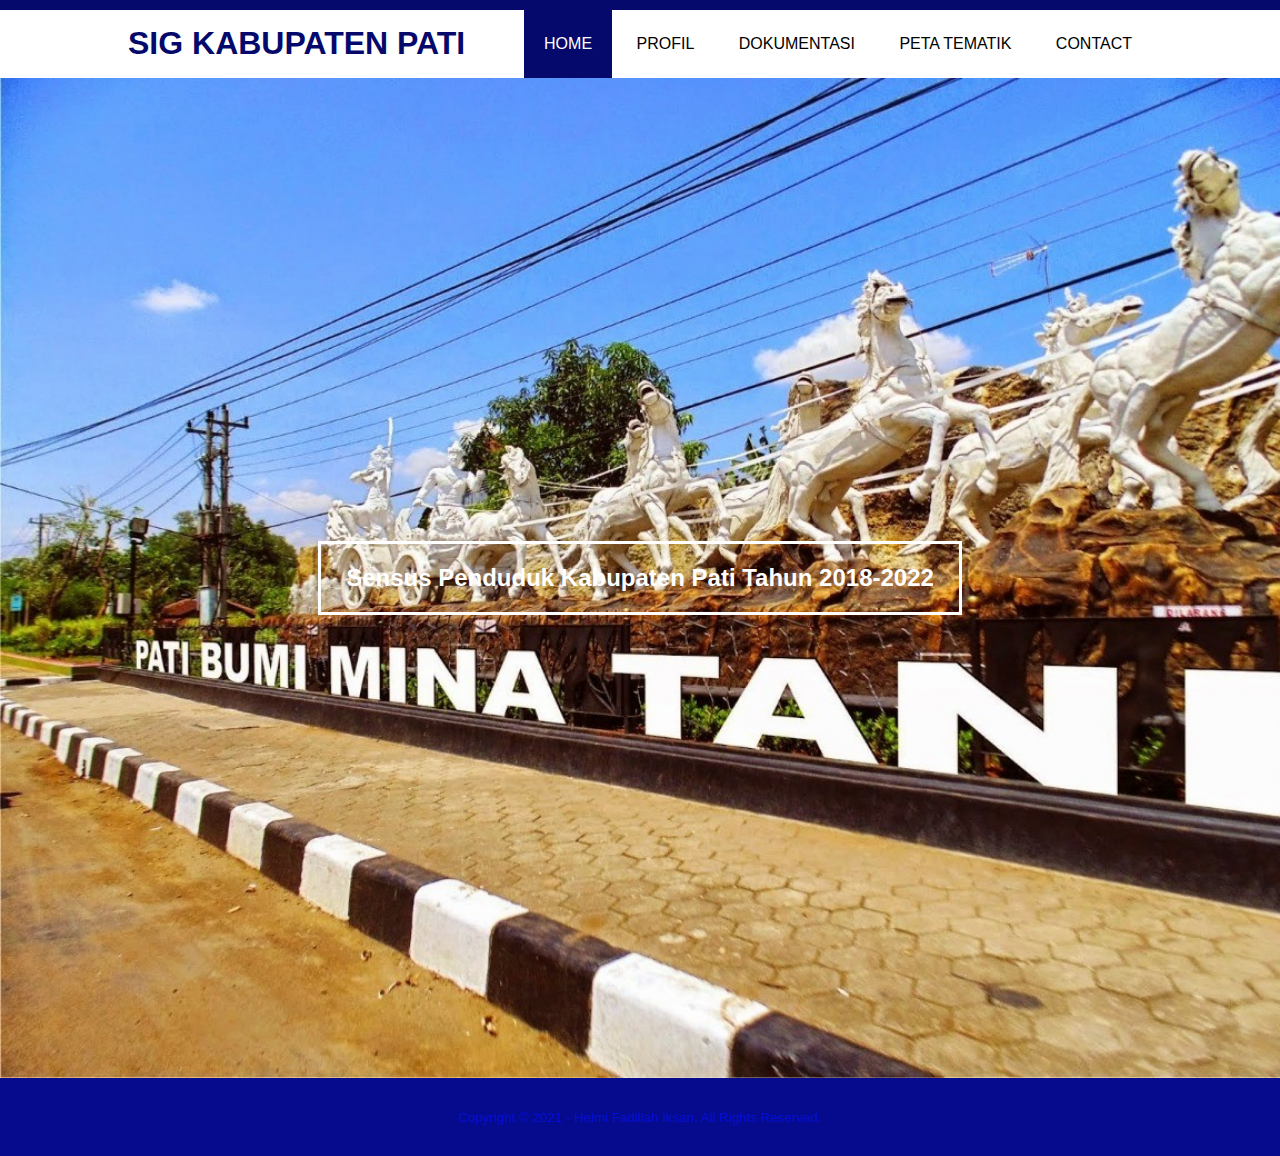
<file: index.html>
<!DOCTYPE html>
<html>
<head>
	<meta charset="utf-8">
	<meta name="viewport" content="width=device-width, initial-scale=1">
	<title>Helmi Fadillah Iksan</title>
	<link rel="stylesheet" type="text/css" href="style.css">

</head>
<body>

	<!-- header -->
	<header>
	<div class="medsos">
		<div class="container">
			</ul>
		</div>
	</div>
	<header>
		<div class="container">
		<h1><a href="index.html">SIG KABUPATEN PATI</a></h1>
		<ul>
			<li class="active"><a href="index.html">HOME</a></li>
			<li><a href="profil.html">PROFIL</a></li>
			<li><a href="dokumentasi.html">DOKUMENTASI</a></li>
			<li><a href="peta tematik.html">PETA TEMATIK</a></li>
			<li><a href="contact.html">CONTACT</a></li>
		</ul>
		<div>
	</header>

	<!-- banner -->
	<section class="banner">
		<h2>Sensus Penduduk Kabupaten Pati Tahun 2018-2022</h2>
	</section>

	<!-- footer -->
	<footer>
		<div class="container">
			<small> Copyright &copy; 2021 - Helmi Fadillah Iksan, All Rights Reserved.</small>
		</div>
	</footer>
</body>
</html>
</file>
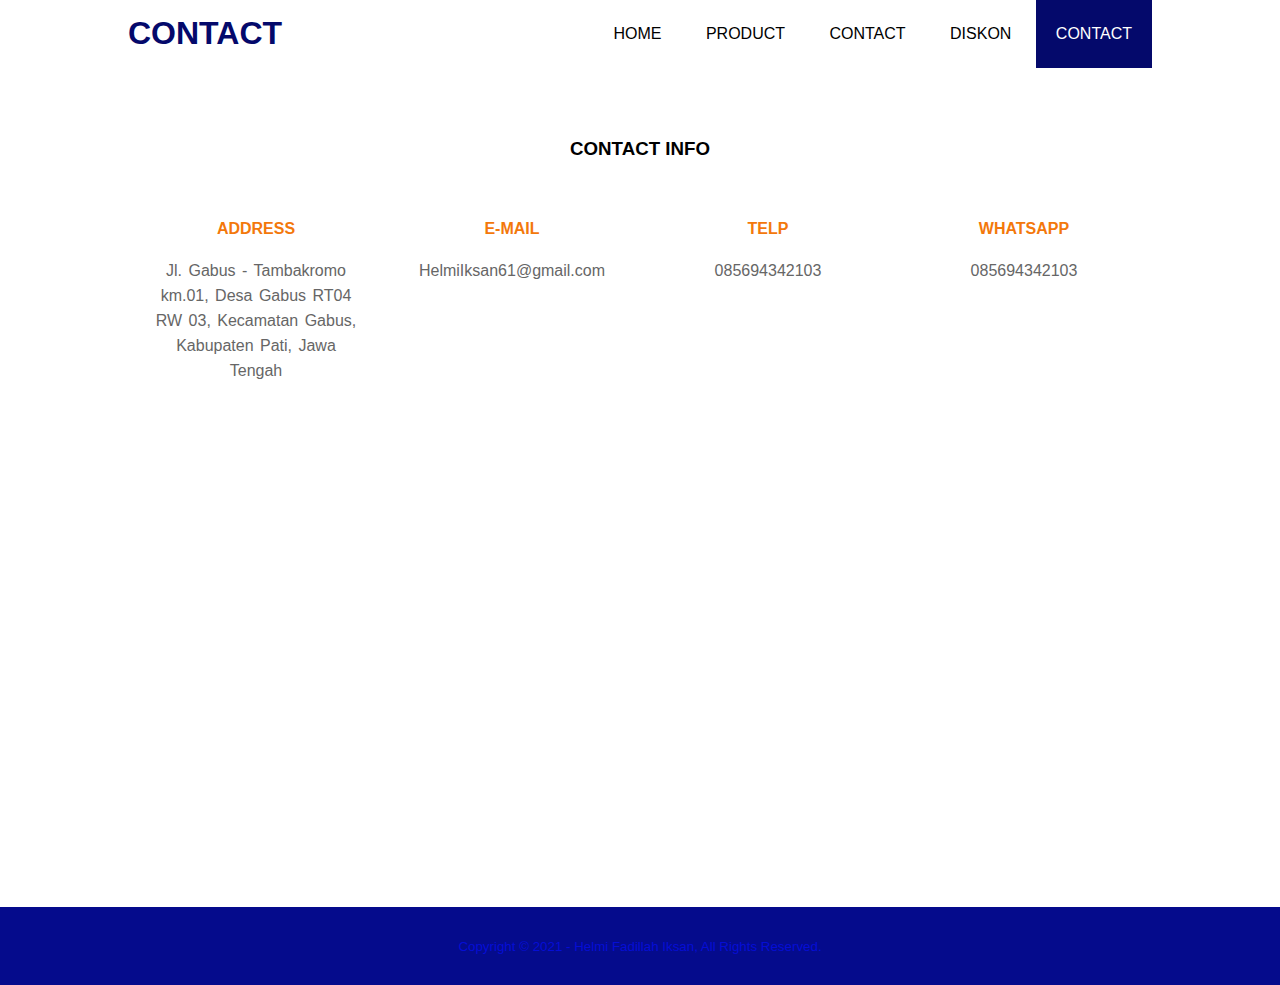
<file: contact.html>
<!DOCTYPE html>
<html>
<head>
	<meta charset="utf-8">
	<meta name="viewport" content="width=device-width, initial-scale=1">
	<title>Helmi Fadillah Iksan</title>
	<link rel="stylesheet" type="text/css" href="css/style.css">
	<link rel="stylesheet" type="text/css" href="https://cdnjs.cloudflare.com/ajax/libs/font-awesome/6.0.0-beta2/css/all.min.css">
</head>
<body>

	<!-- header -->
	<header>
		<div class="container">
		<h1><a href="index.html">CONTACT</a></h1>
		<ul>
			<li><a href="index.html">HOME</a></li>
			<li><a href="profil.html">PRODUCT</a></li>
			<li><a href="dokumentasi.html">CONTACT</a></li>
			<li><a href="peta tematik.html">DISKON</a></li>
            <li class="active"><a href="contact.html">CONTACT</a></li>
		</ul>
		<div>
	</header>



	<!-- about -->
	<section class="about">
		<div class="container">
			 <h3>CONTACT INFO</h3>
			 <div class="box">
			 	<div class="col-4">
			 		<h4>ADDRESS</h4>
			 		<p>Jl. Gabus - Tambakromo km.01, Desa Gabus RT04 RW 03, Kecamatan Gabus, Kabupaten Pati, Jawa Tengah</p>
			 </div>
			 	 <div class="box">
			 	<div class="col-4">
			 		<h4>E-MAIL</h4>
			 		<p>HelmiIksan61@gmail.com</p>
			 </div>
			 	 <div class="box">
			 	<div class="col-4">
			 		<h4>TELP</h4>
			 		<p>085694342103</p>
			 </div>
			 	 <div class="box">
			 	<div class="col-4">
			 		<h4>WHATSAPP</h4>
			 		<p>085694342103</p>
			 </div>
			 <iframe src="https://www.google.com/maps/embed?pb=!1m18!1m12!1m3!1d63387.465530596004!2d110.99109883116121!3d-6.804289684765341!2m3!1f0!2f0!3f0!3m2!1i1024!2i768!4f13.1!3m3!1m2!1s0x2e70cdbfd0eb7147%3A0x4027a76e352f2c0!2sGabus%2C%20Kabupaten%20Pati%2C%20Jawa%20Tengah!5e0!3m2!1sid!2sid!4v1636437682730!5m2!1sid!2sid" width="100%" height="450" style="border:0;" allowfullscreen="" loading="lazy"></iframe>
		</div>
	</section>


	<!-- footer -->
	<footer>
		<div class="container">
			<small> Copyright &copy; 2021 - Helmi Fadillah Iksan, All Rights Reserved.</small>
		</div>
	</footer>
</body>
</html>
</file>
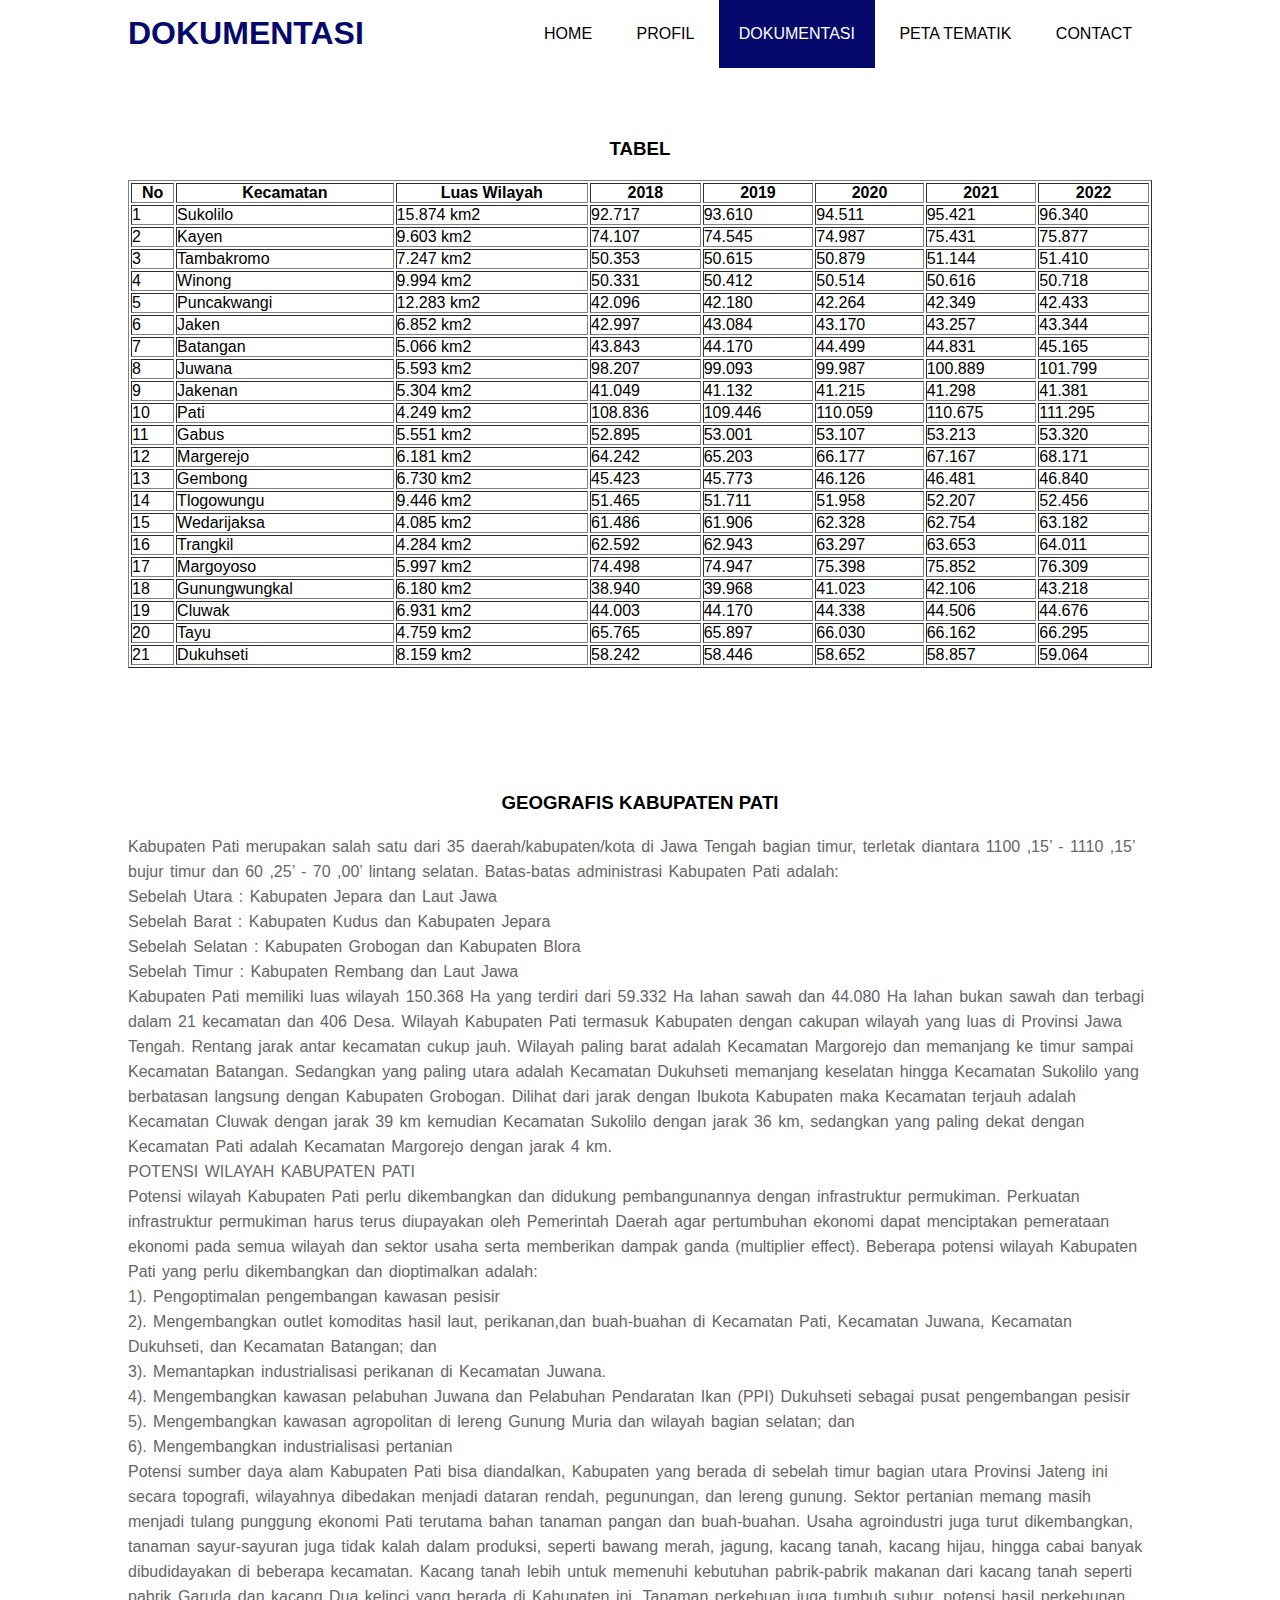
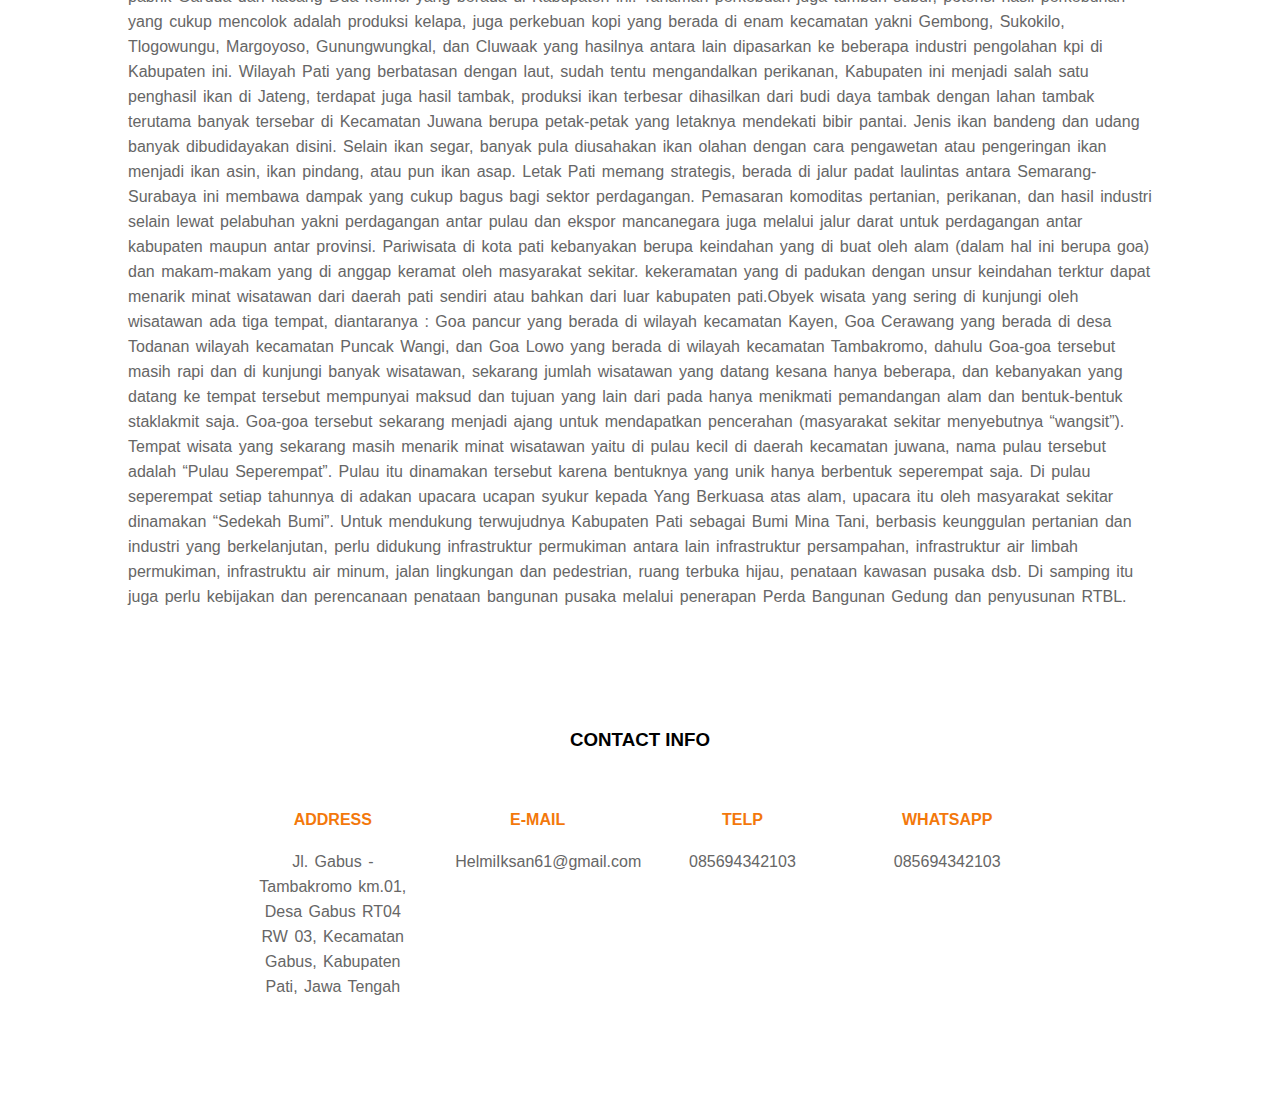
<file: dokumentasi.html>
<!DOCTYPE html>
<html>
<head>
	<meta charset="utf-8">
	<meta name="viewport" content="width=device-width, initial-scale=1">
	<title>Helmi Fadillah Iksan</title>
	<link rel="stylesheet" type="text/css" href="css/style.css">
	<link rel="stylesheet" type="text/css" href="https://cdnjs.cloudflare.com/ajax/libs/font-awesome/6.0.0-beta2/css/all.min.css">
</head>
<body>

	<!-- header -->
    
	<header>
		<div class="container">
		<h1><a href="index.html">DOKUMENTASI</a></h1>
		<ul>
			<li><a href="index.html">HOME</a></li>
			<li><a href="profil.html">PROFIL</a></li>
			<li class="active"><a href="dokumentasi.html">DOKUMENTASI</a></li>
			<li><a href="peta tematik.html">PETA TEMATIK</a></li>
			<li><a href="contact.html">CONTACT</a></li>
		</ul>
		<div>
	</header>

	<!-- about -->
	<section class="about">
		<div class="container">
			 <h3>TABEL</h3>
			 <p>
			 <table border="1" style="width: 100%"
			<tr>
				<th>No</th>
				<th>Kecamatan</th>
				<th>Luas Wilayah</th>
				<th>2018</th>
				<th>2019</th>
				<th>2020</th>
				<th>2021</th>
				<th>2022</th>
			</tr>
			<tr>
				<td>1</td>
				<td>Sukolilo</td>
				<td>15.874 km2</td>
				<td>92.717</td>
				<td>93.610</td>
				<td>94.511</td>
				<td>95.421</td>
				<td>96.340</td>
			</tr>
			<tr>
				<td>2</td>
				<td>Kayen</td>
				<td>9.603 km2</td>
				<td>74.107</td>
				<td>74.545</td>
				<td>74.987</td>
				<td>75.431</td>
				<td>75.877</td>
			</tr>
			<tr>
				<td>3</td>
				<td>Tambakromo</td>
				<td>7.247 km2</td>
				<td>50.353</td>
				<td>50.615</td>
				<td>50.879</td>
				<td>51.144</td>
				<td>51.410</td>
			</tr>
			<tr>
				<td>4</td>
				<td>Winong</td>
				<td>9.994 km2</td>
				<td>50.331</td>
				<td>50.412</td>
				<td>50.514</td>
				<td>50.616</td>
				<td>50.718</td>
			</tr>
			<tr>
				<td>5</td>
				<td>Puncakwangi</td>
				<td>12.283 km2</td>
				<td>42.096</td>
				<td>42.180</td>
				<td>42.264</td>
				<td>42.349</td>
				<td>42.433</td>
			</tr>
			<tr>
				<td>6</td>
				<td>Jaken</td>
				<td>6.852 km2</td>
				<td>42.997</td>
				<td>43.084</td>
				<td>43.170</td>
				<td>43.257</td>
				<td>43.344</td>
			</tr>
			<tr>
				<td>7</td>
				<td>Batangan</td>
				<td>5.066 km2</td>
				<td>43.843</td>
				<td>44.170</td>
				<td>44.499</td>
				<td>44.831</td>
				<td>45.165</td>
			</tr>
			<tr>
				<td>8</td>
				<td>Juwana</td>
				<td>5.593 km2</td>
				<td>98.207</td>
				<td>99.093</td>
				<td>99.987</td>
				<td>100.889</td>
				<td>101.799</td>
			</tr>
			<tr>
				<td>9</td>
				<td>Jakenan</td>
				<td>5.304 km2</td>
				<td>41.049</td>
				<td>41.132</td>
				<td>41.215</td>
				<td>41.298</td>
				<td>41.381</td>
			</tr>
			<tr>
				<td>10</td>
				<td>Pati</td>
				<td>4.249 km2</td>
				<td>108.836</td>
				<td>109.446</td>
				<td>110.059</td>
				<td>110.675</td>
				<td>111.295</td>
			</tr>
			<tr>
				<td>11</td>
				<td>Gabus</td>
				<td>5.551 km2</td>
				<td>52.895</td>
				<td>53.001</td>
				<td>53.107</td>
				<td>53.213</td>
				<td>53.320</td>
			</tr>
			<tr>
				<td>12</td>
				<td>Margerejo</td>
				<td>6.181 km2</td>
				<td>64.242</td>
				<td>65.203</td>
				<td>66.177</td>
				<td>67.167</td>
				<td>68.171</td>
			</tr>
			<tr>
				<td>13</td>
				<td>Gembong</td>
				<td>6.730 km2</td>
				<td>45.423</td>
				<td>45.773</td>
				<td>46.126</td>
				<td>46.481</td>
				<td>46.840</td>
			</tr>
			<tr>
				<td>14</td>
				<td>Tlogowungu</td>
				<td>9.446 km2</td>
				<td>51.465</td>
				<td>51.711</td>
				<td>51.958</td>
				<td>52.207</td>
				<td>52.456</td>
			</tr>
			<tr>
				<td>15</td>
				<td>Wedarijaksa</td>
				<td>4.085 km2</td>
				<td>61.486</td>
				<td>61.906</td>
				<td>62.328</td>
				<td>62.754</td>
				<td>63.182</td>
			</tr>
			<tr>
				<td>16</td>
				<td>Trangkil</td>
				<td>4.284 km2</td>
				<td>62.592</td>
				<td>62.943</td>
				<td>63.297</td>
				<td>63.653</td>
				<td>64.011</td>
			</tr>
			<tr>
				<td>17</td>
				<td>Margoyoso</td>
				<td>5.997 km2</td>
				<td>74.498</td>
				<td>74.947</td>
				<td>75.398</td>
				<td>75.852</td>
				<td>76.309</td>
			</tr>
			<tr>
				<td>18</td>
				<td>Gunungwungkal</td>
				<td>6.180 km2</td>
				<td>38.940</td>
				<td>39.968</td>
				<td>41.023</td>
				<td>42.106</td>
				<td>43.218</td>
			</tr>
			<tr>
				<td>19</td>
				<td>Cluwak</td>
				<td>6.931 km2</td>
				<td>44.003</td>
				<td>44.170</td>
				<td>44.338</td>
				<td>44.506</td>
				<td>44.676</td>
			</tr>
			<tr>
				<td>20</td>
				<td>Tayu</td>
				<td>4.759 km2</td>
				<td>65.765</td>
				<td>65.897</td>
				<td>66.030</td>
				<td>66.162</td>
				<td>66.295</td>
			</tr>
			<tr>
				<td>21</td>
				<td>Dukuhseti</td>
				<td>8.159 km2</td>
				<td>58.242</td>
				<td>58.446</td>
				<td>58.652</td>
				<td>58.857</td>
				<td>59.064</td>
			</tr>
		</table>
	</body>

<BR>
<BR>
<BR>
        <!-- about -->
	<section class="about">
		
			 <h3>GEOGRAFIS KABUPATEN PATI</h3>
			 <p>Kabupaten Pati merupakan salah satu dari 35 daerah/kabupaten/kota di Jawa Tengah 
bagian timur, terletak diantara 1100 ,15’ - 1110 ,15’ bujur timur dan 60 ,25’ - 70 ,00’ lintang selatan. 
Batas-batas administrasi Kabupaten Pati adalah: 
<p> Sebelah Utara : Kabupaten Jepara dan Laut Jawa <p> Sebelah Barat : Kabupaten Kudus dan Kabupaten Jepara 
<p> Sebelah Selatan : Kabupaten Grobogan dan Kabupaten Blora 
<P> Sebelah Timur : Kabupaten Rembang dan Laut Jawa 
<p> Kabupaten Pati memiliki luas wilayah 150.368 Ha yang terdiri dari 59.332 Ha lahan sawah 
dan 44.080 Ha lahan bukan sawah dan terbagi dalam 21 kecamatan dan 406 Desa. Wilayah 
Kabupaten Pati termasuk Kabupaten dengan cakupan wilayah yang luas di Provinsi Jawa Tengah. 
Rentang jarak antar kecamatan cukup jauh. Wilayah paling barat adalah Kecamatan Margorejo dan 
memanjang ke timur sampai Kecamatan Batangan. Sedangkan yang paling utara adalah 
Kecamatan Dukuhseti memanjang keselatan hingga Kecamatan Sukolilo yang berbatasan langsung 
dengan Kabupaten Grobogan. Dilihat dari jarak dengan Ibukota Kabupaten maka Kecamatan 
terjauh adalah Kecamatan Cluwak dengan jarak 39 km kemudian Kecamatan Sukolilo dengan jarak 
36 km, sedangkan yang paling dekat dengan Kecamatan Pati adalah Kecamatan Margorejo dengan 
jarak 4 km.
<p>
<P>
<p>POTENSI WILAYAH KABUPATEN PATI</p>
<p>
<p>Potensi wilayah Kabupaten Pati perlu dikembangkan dan didukung pembangunannya 
dengan infrastruktur permukiman. Perkuatan infrastruktur permukiman harus terus diupayakan 
oleh Pemerintah Daerah agar pertumbuhan ekonomi dapat menciptakan pemerataan ekonomi 
pada semua wilayah dan sektor usaha serta memberikan dampak ganda (multiplier effect). 
Beberapa potensi wilayah Kabupaten Pati yang perlu dikembangkan dan dioptimalkan adalah:
<P>1). Pengoptimalan pengembangan kawasan pesisir 
<P>2). Mengembangkan outlet komoditas hasil laut, perikanan,dan buah-buahan di Kecamatan 
Pati, Kecamatan Juwana, Kecamatan Dukuhseti, dan Kecamatan Batangan; dan 
<P>3). Memantapkan industrialisasi perikanan di Kecamatan Juwana. 
<P>4). Mengembangkan kawasan pelabuhan Juwana dan Pelabuhan Pendaratan Ikan (PPI) 
Dukuhseti sebagai pusat pengembangan pesisir 
<P>5). Mengembangkan kawasan agropolitan di lereng Gunung Muria dan wilayah bagian 
selatan; dan 
<P>6). Mengembangkan industrialisasi pertanian 
<P>Potensi sumber daya alam Kabupaten Pati bisa diandalkan, Kabupaten yang berada di 
sebelah timur bagian utara Provinsi Jateng ini secara topografi, wilayahnya dibedakan menjadi 
dataran rendah, pegunungan, dan lereng gunung. Sektor pertanian memang masih menjadi tulang 
punggung ekonomi Pati terutama bahan tanaman pangan dan buah-buahan. Usaha agroindustri 
juga turut dikembangkan, tanaman sayur-sayuran juga tidak kalah dalam produksi, seperti bawang 
merah, jagung, kacang tanah, kacang hijau, hingga cabai banyak dibudidayakan di beberapa 
kecamatan. 
Kacang tanah lebih untuk memenuhi kebutuhan pabrik-pabrik makanan dari kacang tanah 
seperti pabrik Garuda dan kacang Dua kelinci yang berada di Kabupaten ini. Tanaman perkebuan 
juga tumbuh subur, potensi hasil perkebunan yang cukup mencolok adalah produksi kelapa, juga 
perkebuan kopi yang berada di enam kecamatan yakni Gembong, Sukokilo, Tlogowungu, 
Margoyoso, Gunungwungkal, dan Cluwaak yang hasilnya antara lain dipasarkan ke beberapa 
industri pengolahan kpi di Kabupaten ini. 
Wilayah Pati yang berbatasan dengan laut, sudah tentu mengandalkan perikanan, 
Kabupaten ini menjadi salah satu penghasil ikan di Jateng, terdapat juga hasil tambak, produksi 
ikan terbesar dihasilkan dari budi daya tambak dengan lahan tambak terutama banyak tersebar di 
Kecamatan Juwana berupa petak-petak yang letaknya mendekati bibir pantai. Jenis ikan bandeng 
dan udang banyak dibudidayakan disini. Selain ikan segar, banyak pula diusahakan ikan olahan 
dengan cara pengawetan atau pengeringan ikan menjadi ikan asin, ikan pindang, atau pun ikan 
asap. 
Letak Pati memang strategis, berada di jalur padat laulintas antara Semarang-Surabaya ini 
membawa dampak yang cukup bagus bagi sektor perdagangan. Pemasaran komoditas pertanian, 
perikanan, dan hasil industri selain lewat pelabuhan yakni perdagangan antar pulau dan ekspor 
mancanegara juga melalui jalur darat untuk perdagangan antar kabupaten maupun antar provinsi. 
Pariwisata di kota pati kebanyakan berupa keindahan yang di buat oleh alam (dalam hal ini 
berupa goa) dan makam-makam yang di anggap keramat oleh masyarakat sekitar. kekeramatan 
yang di padukan dengan unsur keindahan terktur dapat menarik minat wisatawan dari daerah pati 
sendiri atau bahkan dari luar kabupaten pati.Obyek wisata yang sering di kunjungi oleh wisatawan ada tiga tempat, diantaranya : Goa 
pancur yang berada di wilayah kecamatan Kayen, Goa Cerawang yang berada di desa Todanan 
wilayah kecamatan Puncak Wangi, dan Goa Lowo yang berada di wilayah kecamatan Tambakromo, 
dahulu Goa-goa tersebut masih rapi dan di kunjungi banyak wisatawan, sekarang jumlah 
wisatawan yang datang kesana hanya beberapa, dan kebanyakan yang datang ke tempat tersebut 
mempunyai maksud dan tujuan yang lain dari pada hanya menikmati pemandangan alam dan bentuk-bentuk staklakmit saja. Goa-goa tersebut sekarang menjadi ajang untuk mendapatkan pencerahan (masyarakat sekitar menyebutnya “wangsit”). 
Tempat wisata yang sekarang masih menarik minat wisatawan yaitu di pulau kecil di daerah 
kecamatan juwana, nama pulau tersebut adalah “Pulau Seperempat”. Pulau itu dinamakan 
tersebut karena bentuknya yang unik hanya berbentuk seperempat saja. Di pulau seperempat 
setiap tahunnya di adakan upacara ucapan syukur kepada Yang Berkuasa atas alam, upacara itu 
oleh masyarakat sekitar dinamakan “Sedekah Bumi”. 
Untuk mendukung terwujudnya Kabupaten Pati sebagai Bumi Mina Tani, berbasis 
keunggulan pertanian dan industri yang berkelanjutan, perlu didukung infrastruktur permukiman 
antara lain infrastruktur persampahan, infrastruktur air limbah permukiman, infrastruktu air 
minum, jalan lingkungan dan pedestrian, ruang terbuka hijau, penataan kawasan pusaka dsb. Di 
samping itu juga perlu kebijakan dan perencanaan penataan bangunan pusaka melalui penerapan 
Perda Bangunan Gedung dan penyusunan RTBL.</h2>
</section>


		<!-- about -->
		<section class="about">
			<div class="container">
				 <h3>CONTACT INFO</h3>
				 <div class="box">
					 <div class="col-4">
						 <h4>ADDRESS</h4>
						 <p>Jl. Gabus - Tambakromo km.01, Desa Gabus RT04 RW 03, Kecamatan Gabus, Kabupaten Pati, Jawa Tengah</p>
				 </div>
					  <div class="box">
					 <div class="col-4">
						 <h4>E-MAIL</h4>
						 <p>HelmiIksan61@gmail.com</p>
				 </div>
					  <div class="box">
					 <div class="col-4">
						 <h4>TELP</h4>
						 <p>085694342103</p>
				 </div>
					  <div class="box">
					 <div class="col-4">
						 <h4>WHATSAPP</h4>
						 <p>085694342103</p>
	
	</section>


</body>
</html>
</file>
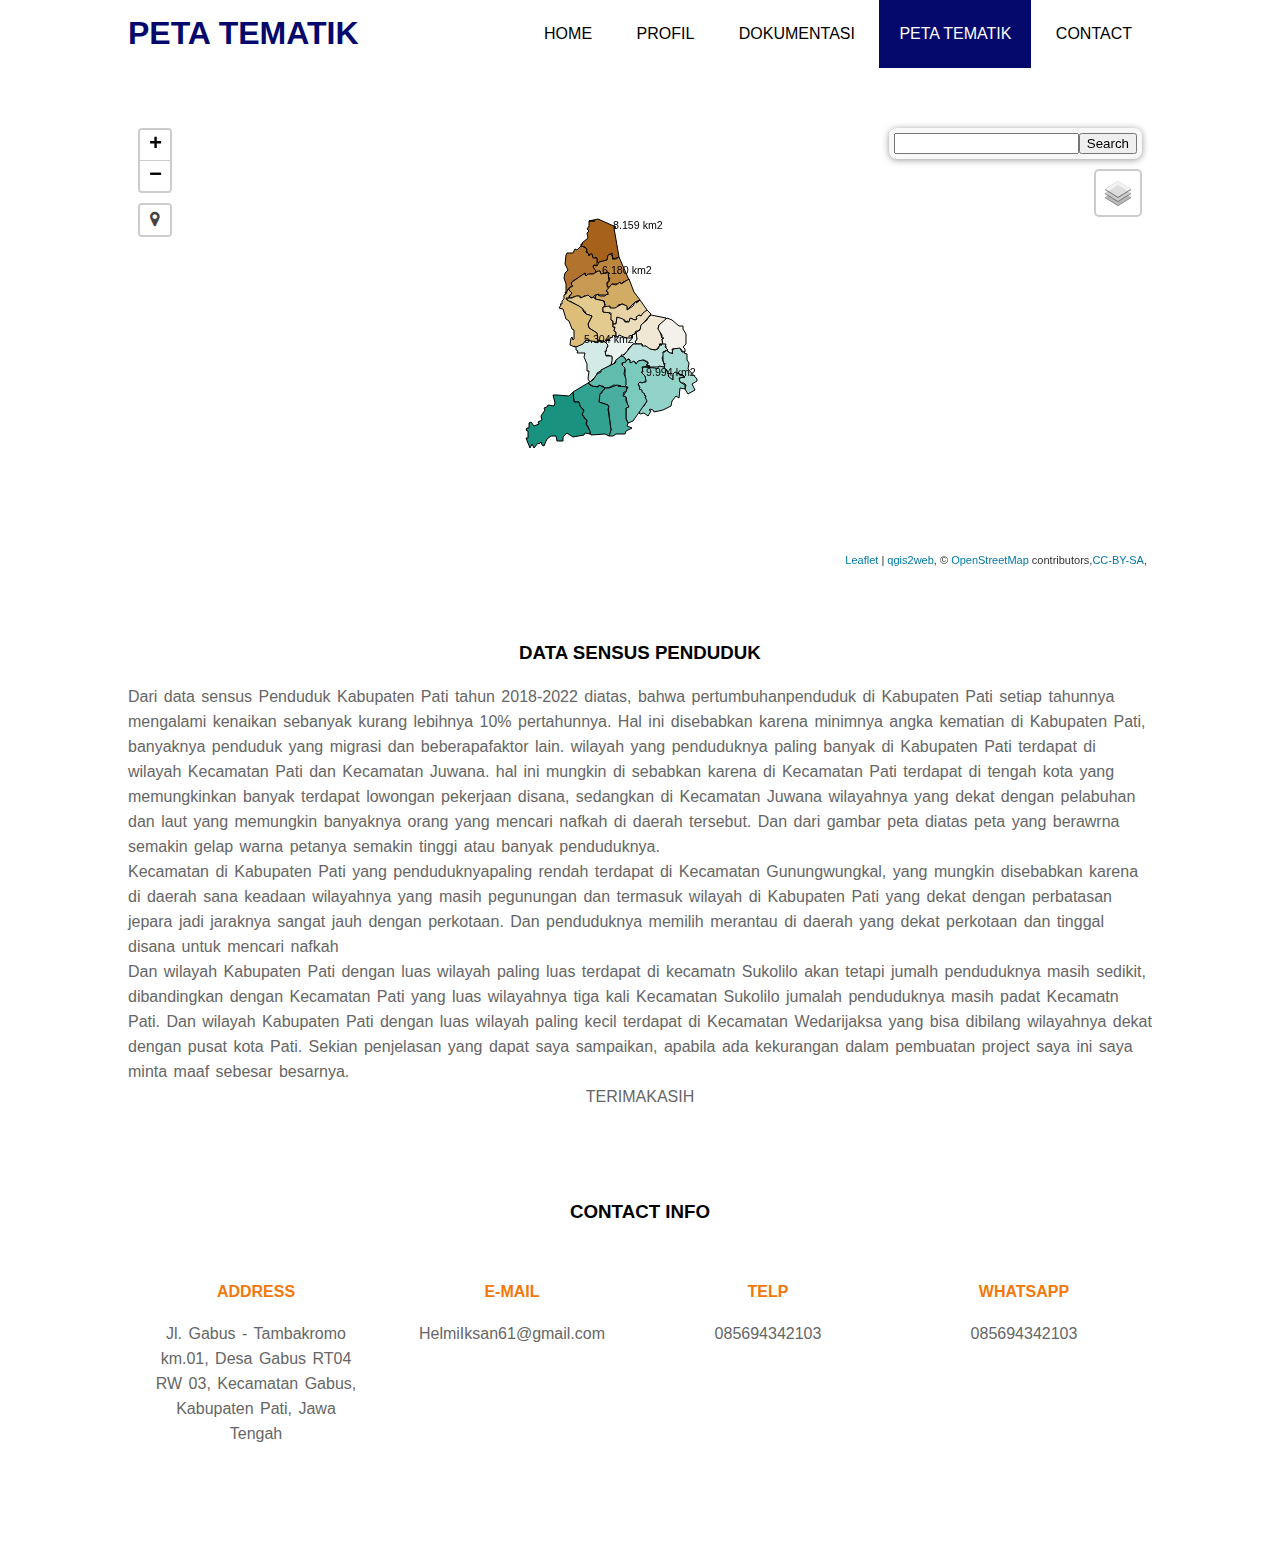
<file: peta tematik.html>
<!DOCTYPE html>
<html>
<head>
	<meta charset="utf-8">
	<meta name="viewport" content="width=device-width, initial-scale=1">
	<title>Helmi Fadillah Iksan</title>
	<link rel="stylesheet" type="text/css" href="css/style.css">
	<link rel="stylesheet" type="text/css" href="https://cdnjs.cloudflare.com/ajax/libs/font-awesome/6.0.0-beta2/css/all.min.css">
</head>
<body>

	<!-- header -->
	<header>
		<div class="container">
		<h1><a href="index.html">PETA TEMATIK</a></h1>
		<ul>
			<li><a href="index.html">HOME</a></li>
			<li><a href="profil.html">PROFIL</a></li>
			<li><a href="dokumentasi.html">DOKUMENTASI</a></li>
			<li class="active"><a href="peta tematik.html">PETA TEMATIK</a></li>
			<li><a href="contact.html">CONTACT</a></li>
		</ul>
		<div>
	</header>



	<!-- about -->
	<section class="about">
		<div class="container">
			<iframe src="peta pati/index.html" width="100%" height="450" style="border:0;" allowfullscreen="" loading="lazy"></iframe>
			
			  <!-- about -->
	<section class="about">
		
		<h3>DATA SENSUS PENDUDUK</h3>
		<p>Dari data sensus Penduduk Kabupaten Pati tahun 2018-2022 diatas, bahwa pertumbuhanpenduduk di Kabupaten Pati setiap tahunnya mengalami kenaikan sebanyak kurang lebihnya 10% pertahunnya. Hal ini disebabkan karena minimnya angka kematian di Kabupaten Pati,
			banyaknya penduduk yang migrasi dan beberapafaktor lain. wilayah yang penduduknya paling banyak di Kabupaten Pati terdapat di wilayah Kecamatan Pati dan Kecamatan Juwana. 
			hal ini mungkin di sebabkan karena di Kecamatan Pati terdapat di tengah kota yang memungkinkan banyak terdapat lowongan pekerjaan disana, sedangkan
			di Kecamatan Juwana wilayahnya yang dekat dengan pelabuhan dan laut yang memungkin banyaknya orang yang mencari nafkah di daerah tersebut.
			Dan dari gambar peta diatas peta yang berawrna semakin gelap warna petanya semakin tinggi atau banyak penduduknya.
		<p>Kecamatan di Kabupaten Pati yang penduduknyapaling rendah terdapat di Kecamatan Gunungwungkal, yang mungkin disebabkan karena di daerah sana keadaan wilayahnya yang masih pegunungan dan termasuk wilayah di Kabupaten Pati yang dekat dengan perbatasan jepara jadi jaraknya sangat jauh dengan perkotaan.
			Dan penduduknya memilih merantau di daerah yang dekat perkotaan dan tinggal disana untuk mencari nafkah 
		<p>Dan wilayah Kabupaten Pati dengan luas wilayah paling luas terdapat di kecamatn Sukolilo akan tetapi jumalh penduduknya masih sedikit, dibandingkan dengan Kecamatan Pati yang luas wilayahnya tiga kali Kecamatan Sukolilo jumalah penduduknya masih padat Kecamatn Pati. 
			Dan wilayah Kabupaten Pati dengan luas wilayah paling kecil terdapat di Kecamatan Wedarijaksa yang bisa dibilang wilayahnya dekat dengan pusat kota Pati.
			Sekian penjelasan yang dapat saya sampaikan, apabila ada kekurangan dalam pembuatan project saya ini saya minta maaf sebesar besarnya.
			<center><p>TERIMAKASIH</p></center>
		</p>

		<BR>
		<BR>
		<BR>
			<BR>
			 <h3>CONTACT INFO</h3>
			 <div class="box">
			 	<div class="col-4">
			 		<h4>ADDRESS</h4>
			 		<p>Jl. Gabus - Tambakromo km.01, Desa Gabus RT04 RW 03, Kecamatan Gabus, Kabupaten Pati, Jawa Tengah</p>
			 </div>
			 	 <div class="box">
			 	<div class="col-4">
			 		<h4>E-MAIL</h4>
			 		<p>HelmiIksan61@gmail.com</p>
			 </div>
			 	 <div class="box">
			 	<div class="col-4">
			 		<h4>TELP</h4>
			 		<p>085694342103</p>
			 </div>
			 	 <div class="box">
			 	<div class="col-4">
			 		<h4>WHATSAPP</h4>
			 		<p>085694342103</p>
			 </div>
			
		</div>
	</section>

</body>
</html>
</file>
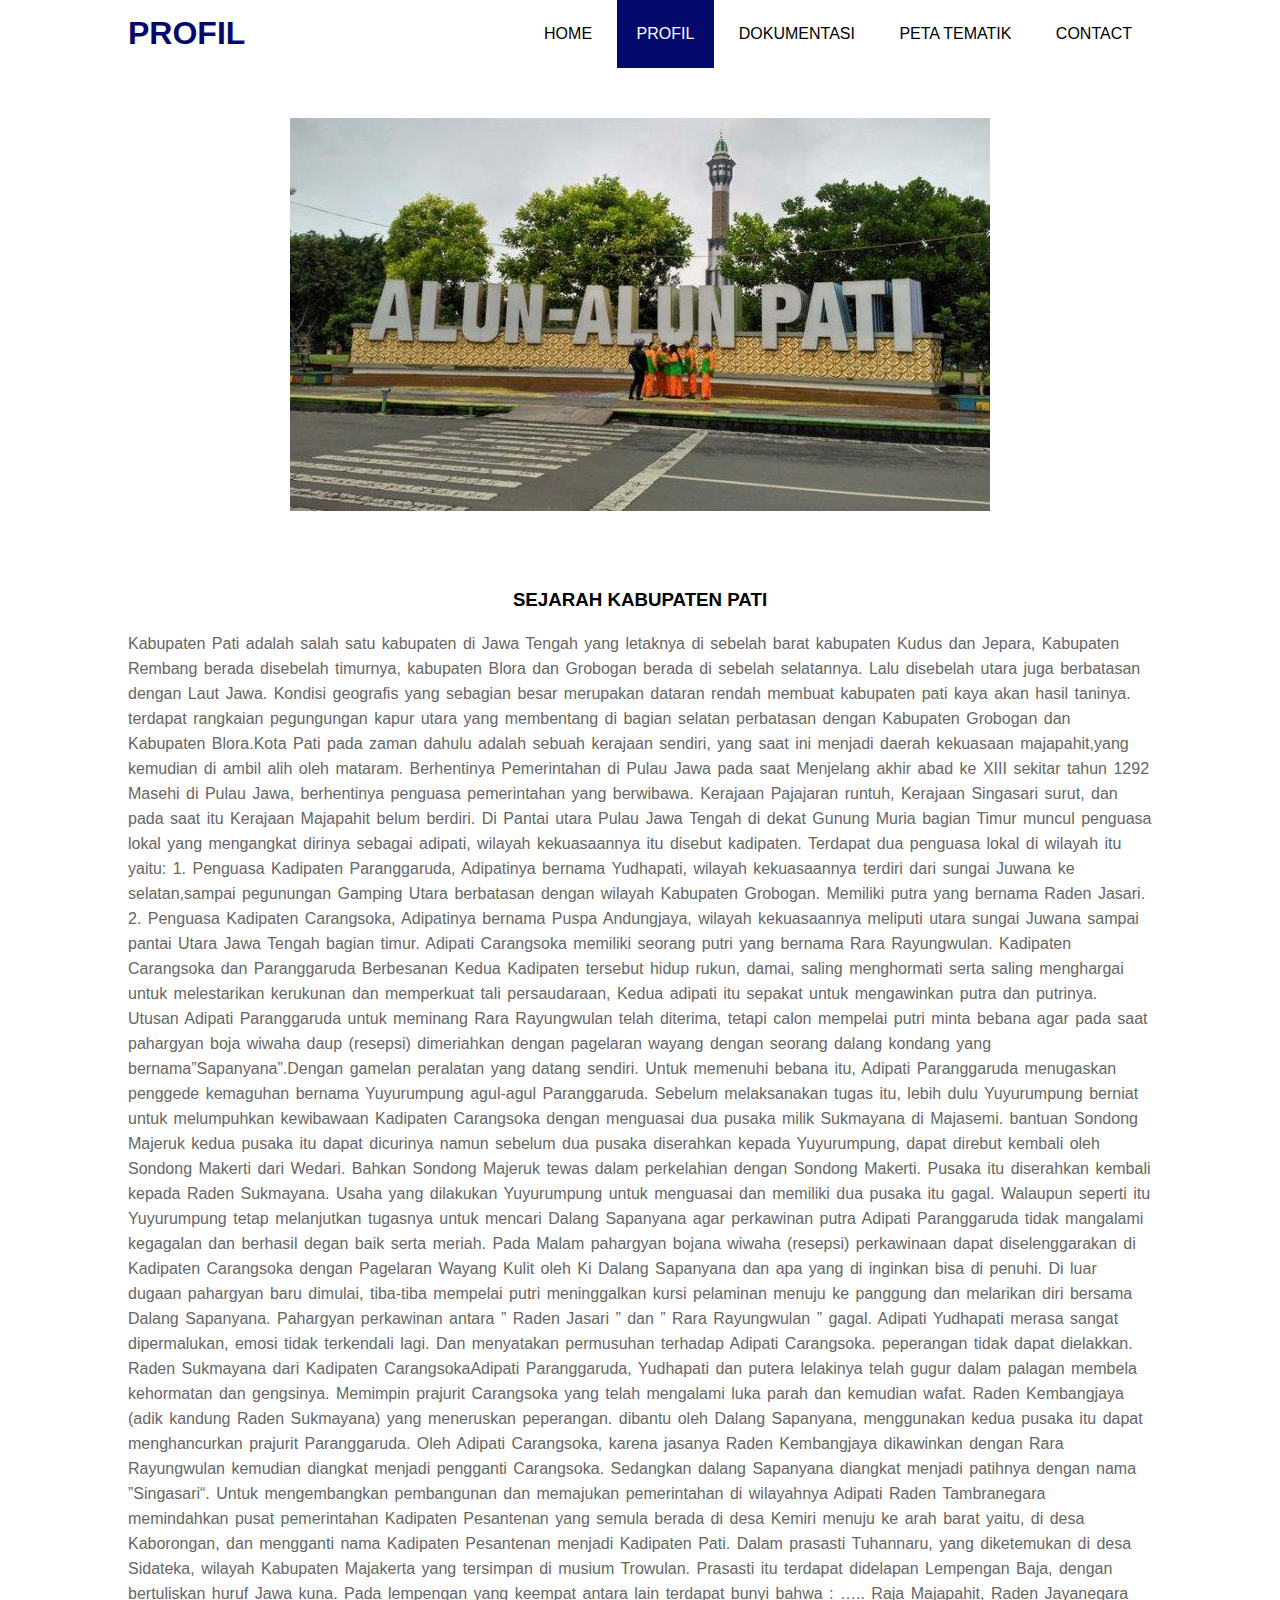
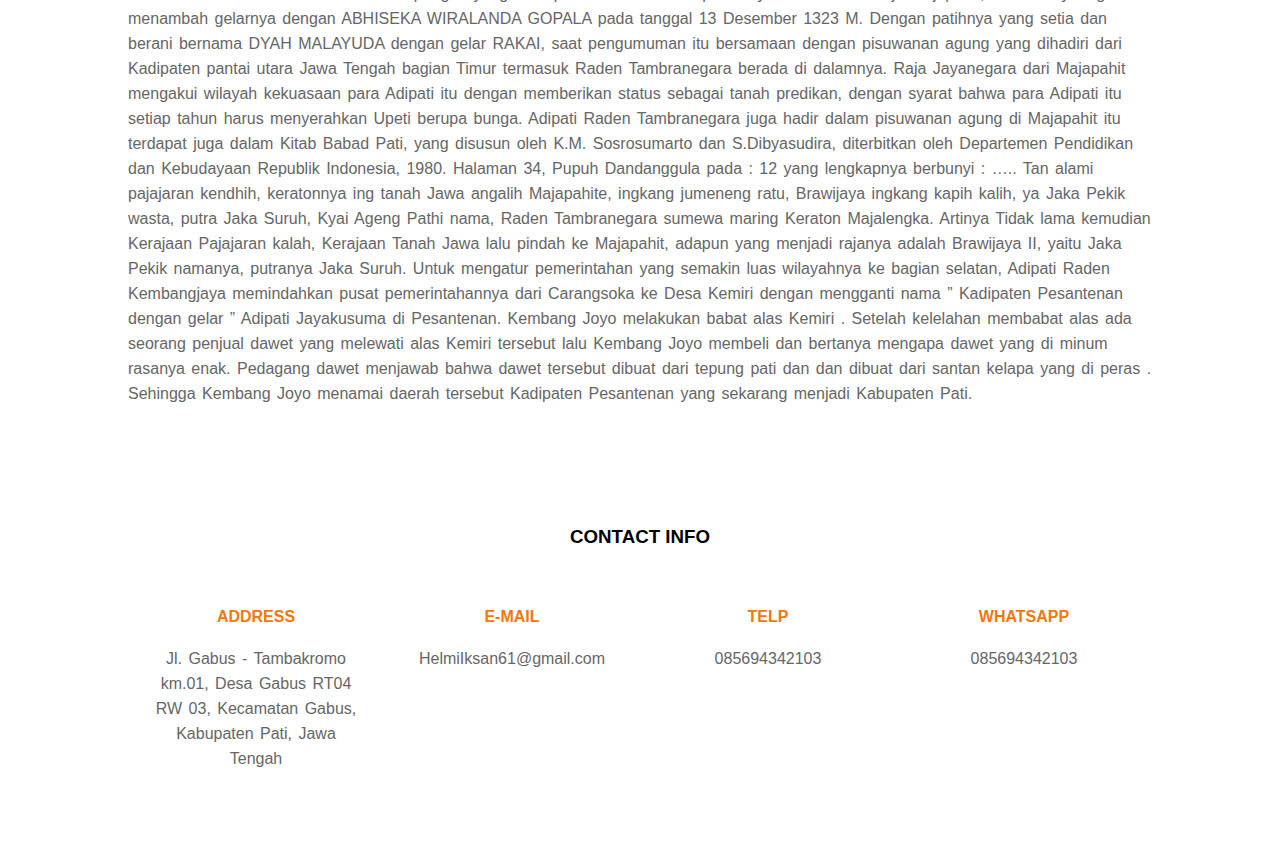
<file: profil.html>
<!DOCTYPE html>
<html>
<head>
	<meta charset="utf-8">
	<meta name="viewport" content="width=device-width, initial-scale=1">
	<title>Helmi Fadillah Iksan</title>
	<link rel="stylesheet" type="text/css" href="css/style.css">
	<link rel="stylesheet" type="text/css" href="https://cdnjs.cloudflare.com/ajax/libs/font-awesome/6.0.0-beta2/css/all.min.css">
</head>
<body>

	<!-- header -->
	<header>
		<div class="container">
		<h1><a href="index.html">PROFIL</a></h1>
		<ul>
			<li><a href="index.html">HOME</a></li>
			<li class="active"><a href="profil.html">PROFIL</a></li>
			<li><a href="dokumentasi.html">DOKUMENTASI</a></li>
			<li><a href="peta tematik.html">PETA TEMATIK</a></li>
			<li><a href="contact.html">CONTACT</a></li>
		</ul>
		<div>
	</header>

<!-- about -->
	<section class="about">
        <div class="container"> 
           <center><div class="logo"><img src="images1.jpg"></div></center>
	<BR>
	<BR>
	<BR>
			 <h3>SEJARAH KABUPATEN PATI</h3>
			 <p>

			Kabupaten Pati adalah salah satu kabupaten di Jawa Tengah yang letaknya di sebelah barat kabupaten Kudus dan Jepara, Kabupaten Rembang berada disebelah timurnya,  kabupaten Blora dan Grobogan berada di sebelah selatannya. Lalu disebelah utara juga berbatasan dengan Laut Jawa. Kondisi geografis yang sebagian besar merupakan dataran rendah membuat kabupaten pati kaya akan hasil taninya. terdapat rangkaian pegungungan kapur utara yang membentang di bagian selatan perbatasan dengan Kabupaten Grobogan dan Kabupaten Blora.Kota Pati pada zaman dahulu adalah sebuah kerajaan sendiri, yang saat ini menjadi daerah kekuasaan majapahit,yang kemudian di ambil alih oleh mataram.
			Berhentinya Pemerintahan di Pulau Jawa pada saat Menjelang akhir abad ke XIII sekitar tahun 1292 Masehi di Pulau Jawa, berhentinya penguasa pemerintahan yang berwibawa. Kerajaan Pajajaran runtuh, Kerajaan Singasari surut, dan pada saat itu Kerajaan Majapahit belum berdiri.
			Di Pantai utara Pulau Jawa Tengah di dekat Gunung Muria bagian Timur muncul penguasa lokal yang mengangkat dirinya sebagai adipati, wilayah kekuasaannya itu disebut kadipaten.
			Terdapat dua penguasa lokal di wilayah itu yaitu:

			1. Penguasa Kadipaten Paranggaruda, Adipatinya bernama Yudhapati, wilayah kekuasaannya terdiri dari sungai Juwana ke selatan,sampai pegunungan Gamping Utara berbatasan dengan wilayah Kabupaten Grobogan. Memiliki putra yang bernama Raden Jasari.

			2. Penguasa Kadipaten Carangsoka, Adipatinya bernama Puspa Andungjaya, wilayah kekuasaannya meliputi utara sungai Juwana sampai pantai Utara Jawa Tengah bagian timur. Adipati Carangsoka memiliki seorang putri yang bernama Rara Rayungwulan.


			Kadipaten Carangsoka dan Paranggaruda Berbesanan

			Kedua Kadipaten tersebut hidup rukun, damai, saling menghormati serta saling menghargai untuk melestarikan kerukunan dan memperkuat tali persaudaraan, Kedua adipati itu sepakat untuk mengawinkan putra dan putrinya. Utusan Adipati Paranggaruda untuk meminang Rara Rayungwulan telah diterima, tetapi calon mempelai putri minta bebana agar pada saat pahargyan boja wiwaha daup (resepsi) dimeriahkan dengan pagelaran wayang dengan seorang dalang kondang yang bernama”Sapanyana”.Dengan gamelan peralatan yang datang sendiri.
			Untuk memenuhi bebana itu, Adipati Paranggaruda menugaskan penggede kemaguhan bernama Yuyurumpung agul-agul Paranggaruda. Sebelum melaksanakan tugas itu, lebih dulu Yuyurumpung berniat untuk melumpuhkan kewibawaan Kadipaten Carangsoka dengan  menguasai dua pusaka milik Sukmayana di Majasemi. bantuan Sondong Majeruk kedua pusaka itu dapat dicurinya namun sebelum dua pusaka  diserahkan kepada Yuyurumpung, dapat direbut kembali oleh Sondong Makerti dari Wedari. Bahkan Sondong Majeruk tewas dalam perkelahian dengan Sondong Makerti. Pusaka itu diserahkan kembali kepada Raden Sukmayana. Usaha yang dilakukan Yuyurumpung untuk menguasai dan memiliki dua pusaka itu gagal.
			Walaupun seperti itu Yuyurumpung tetap melanjutkan tugasnya untuk mencari Dalang Sapanyana agar perkawinan putra Adipati Paranggaruda tidak mangalami kegagalan dan berhasil degan baik serta meriah.
			Pada Malam pahargyan bojana wiwaha (resepsi) perkawinaan dapat diselenggarakan di Kadipaten Carangsoka dengan Pagelaran Wayang Kulit oleh Ki Dalang Sapanyana dan apa yang di inginkan bisa di penuhi.
			Di luar dugaan pahargyan baru dimulai, tiba-tiba mempelai putri meninggalkan kursi pelaminan menuju ke panggung dan melarikan diri bersama Dalang Sapanyana. Pahargyan perkawinan antara ” Raden Jasari ” dan ” Rara Rayungwulan ” gagal.

			Adipati Yudhapati merasa sangat dipermalukan, emosi tidak terkendali lagi. Dan menyatakan permusuhan terhadap Adipati Carangsoka. peperangan tidak dapat dielakkan. Raden Sukmayana dari Kadipaten CarangsokaAdipati Paranggaruda, Yudhapati dan putera lelakinya telah gugur dalam palagan membela kehormatan dan gengsinya. Memimpin prajurit Carangsoka yang telah mengalami luka parah dan kemudian wafat. Raden Kembangjaya (adik kandung Raden Sukmayana) yang meneruskan peperangan. dibantu oleh Dalang Sapanyana, menggunakan kedua pusaka itu dapat menghancurkan prajurit Paranggaruda. Oleh Adipati Carangsoka, karena jasanya Raden Kembangjaya dikawinkan dengan Rara Rayungwulan kemudian diangkat menjadi pengganti Carangsoka. Sedangkan dalang Sapanyana diangkat menjadi patihnya dengan nama ”Singasari“.

			Untuk mengembangkan pembangunan dan memajukan pemerintahan di wilayahnya Adipati Raden Tambranegara memindahkan pusat pemerintahan Kadipaten Pesantenan yang semula berada di desa Kemiri menuju ke arah barat yaitu, di desa Kaborongan, dan mengganti nama Kadipaten Pesantenan menjadi Kadipaten Pati. Dalam prasasti Tuhannaru, yang diketemukan di desa Sidateka, wilayah Kabupaten Majakerta yang tersimpan di musium Trowulan. Prasasti itu terdapat  didelapan Lempengan Baja, dengan bertuliskan huruf Jawa kuna. Pada lempengan yang keempat antara lain terdapat bunyi bahwa : ….. Raja Majapahit, Raden Jayanegara menambah gelarnya dengan ABHISEKA WIRALANDA GOPALA pada tanggal 13 Desember 1323 M. Dengan patihnya yang setia dan berani bernama DYAH MALAYUDA dengan gelar RAKAI, saat pengumuman itu bersamaan dengan pisuwanan agung yang dihadiri dari Kadipaten pantai utara Jawa Tengah bagian Timur termasuk Raden Tambranegara berada di dalamnya.

			Raja Jayanegara dari Majapahit mengakui wilayah kekuasaan para Adipati itu dengan memberikan status sebagai tanah predikan, dengan syarat bahwa para Adipati itu setiap tahun harus menyerahkan Upeti berupa bunga. Adipati Raden Tambranegara juga hadir dalam pisuwanan agung di Majapahit itu terdapat juga dalam Kitab Babad Pati, yang disusun oleh K.M. Sosrosumarto dan S.Dibyasudira, diterbitkan oleh Departemen Pendidikan dan Kebudayaan Republik Indonesia, 1980. Halaman 34, Pupuh Dandanggula pada : 12 yang lengkapnya berbunyi : ….. Tan alami pajajaran kendhih, keratonnya ing tanah Jawa angalih Majapahite, ingkang jumeneng ratu, Brawijaya ingkang kapih kalih, ya Jaka Pekik wasta, putra Jaka Suruh, Kyai Ageng Pathi nama, Raden Tambranegara sumewa maring Keraton Majalengka. Artinya Tidak lama kemudian Kerajaan Pajajaran kalah, Kerajaan Tanah Jawa lalu pindah ke Majapahit, adapun yang menjadi rajanya adalah Brawijaya II, yaitu Jaka Pekik namanya, putranya Jaka Suruh. Untuk mengatur pemerintahan yang semakin luas wilayahnya ke bagian selatan, Adipati Raden Kembangjaya memindahkan pusat pemerintahannya dari Carangsoka ke Desa Kemiri dengan mengganti nama ” Kadipaten Pesantenan dengan gelar ” Adipati Jayakusuma di Pesantenan. Kembang Joyo melakukan babat alas Kemiri . Setelah kelelahan membabat alas ada seorang penjual dawet yang melewati alas Kemiri tersebut lalu Kembang Joyo membeli dan bertanya mengapa dawet yang di minum rasanya enak. Pedagang dawet menjawab bahwa dawet tersebut dibuat dari tepung pati dan dan dibuat dari santan kelapa yang di peras . Sehingga Kembang Joyo menamai daerah tersebut Kadipaten Pesantenan yang sekarang menjadi Kabupaten Pati.</h2>
	</section>


	<!-- about -->
	<section class="about">
		<div class="container">
			 <h3>CONTACT INFO</h3>
			 <div class="box">
			 	<div class="col-4">
			 		<h4>ADDRESS</h4>
			 		<p>Jl. Gabus - Tambakromo km.01, Desa Gabus RT04 RW 03, Kecamatan Gabus, Kabupaten Pati, Jawa Tengah</p>
			 </div>
			 	 <div class="box">
			 	<div class="col-4">
			 		<h4>E-MAIL</h4>
			 		<p>HelmiIksan61@gmail.com</p>
			 </div>
			 	 <div class="box">
			 	<div class="col-4">
			 		<h4>TELP</h4>
			 		<p>085694342103</p>
			 </div>
			 	 <div class="box">
			 	<div class="col-4">
			 		<h4>WHATSAPP</h4>
			 		<p>085694342103</p>
	
	</section>

</body>
</html>
</file>
<file: style.css>
*{
	padding: 0;
	margin: 0;
	font-family: sans-serif;
}
a{
	color: inherit;
	text-decoration: none;
}
.medsos{
	padding: 5px 0;
	background-color: #04096B;
}
.container{
	width: 80%;
	margin: 0 auto;
}
.container:after{
	content: " ";
	display: block;
	clear: both;
}
header{
}
header h1{
	float: left;
	padding: 15px 0;
	color: #04096B;
}
header ul{
	float: right;
}
header ul li{
	display: inline-block;
}
header ul li a{
	padding: 25px 20px;
	display: inline-block;
}
header ul li a:hover{
	background-color: #04096B;
	color: #000;
}
.active{
	background-color: #04096B;
	color: #fff;
}
.banner{
	height: 100vh;
	background-image: url(banner.jpeg);
	background-size: cover;
	position: relative;
	display: flex;
	justify-content: center;
	align-items: center;
}
.banner:after{
	content: " ";
	display: block;
	position: absolute;
	top: 0;
	left: 0;
	right: 0;
	bottom: 0;
}
.banner h2{
	color: #fff;
	z-index: 1;
	padding: 20px 25px;
	border: 3px solid #fff;
}
section{
	padding: 50px 0;
}
section h3{
	text-align: center;
	padding: 20px 0;
	color: ##050C9A;
}
.about p{
	color: #666;
	word-spacing: 2px;
	line-height: 25px;
}
.contact{
	background-color: #F3780B;
}
footer{
	padding: 30px 0;
	background-color: #050B8C;
	color: #050ED5;
	text-align: center;
}
.services{
	background-color: #f9f9f9;
}
.box{
	color: #F3780B;
}
.box:after{
	content: " ";
	display: block;
	clear: both;
}
.box .col-4 {
	width: 25%;
	padding: 20px;
	box-sizing: border-box;
	text-align: center;
	float: left;
}
.icon{
	width: 70px;
	height: 70px;
	border: 1px solid;
	border-radius: 50%;
	text-align: center;
	line-height: 70px;
	font-size: 20px;
	margin: 0 auto;
}
.box .col-4 h4{
	margin: 20px 0;
}
</file>
<file: css/style.css>
*{
	padding: 0;
	margin: 0;
	font-family: sans-serif;
}
a{
	color: inherit;
	text-decoration: none;
}
.medsos{
	padding: 5px 0;
	background-color: #04096B;
}
.container{
	width: 80%;
	margin: 0 auto;
}
.container:after{
	content: " ";
	display: block;
	clear: both;
}
header{
}
header h1{
	float: left;
	padding: 15px 0;
	color: #04096B;
}
header ul{
	float: right;
}
header ul li{
	display: inline-block;
}
header ul li a{
	padding: 25px 20px;
	display: inline-block;
}
header ul li a:hover{
	background-color: #04096B;
	color: #000;
}
.active{
	background-color: #04096B;
	color: #fff;
}
.banner{
	height: 60vh;
	background-image: url(bg.jpg);
	background-size: cover;
	position: relative;
	display: flex;
	justify-content: center;
	align-items: center;
}
.banner:after{
	content: " ";
	display: block;
	position: absolute;
	top: 0;
	left: 0;
	right: 0;
	bottom: 0;
	background-color: rgba(4, 9, 107);
}
.banner h2{
	color: #fff;
	z-index: 1;
	padding: 20px 25px;
	border: 3px solid #fff;
}
section{
	padding: 50px 0;
}
section h3{
	text-align: center;
	padding: 20px 0;
	color: ##050C9A;
}
.about p{
	color: #666;
	word-spacing: 2px;
	line-height: 25px;
}
.contact{
	background-color: #F3780B;
}
footer{
	padding: 30px 0;
	background-color: #050B8C;
	color: #050ED5;
	text-align: center;
}
.services{
	background-color: #f9f9f9;
}
.box{
	color: #F3780B;
}
.box:after{
	content: " ";
	display: block;
	clear: both;
}
.box .col-4 {
	width: 25%;
	padding: 20px;
	box-sizing: border-box;
	text-align: center;
	float: left;
}
.icon{
	width: 70px;
	height: 70px;
	border: 1px solid;
	border-radius: 50%;
	text-align: center;
	line-height: 70px;
	font-size: 20px;
	margin: 0 auto;
}
.box .col-4 h4{
	margin: 20px 0;
}
</file>
